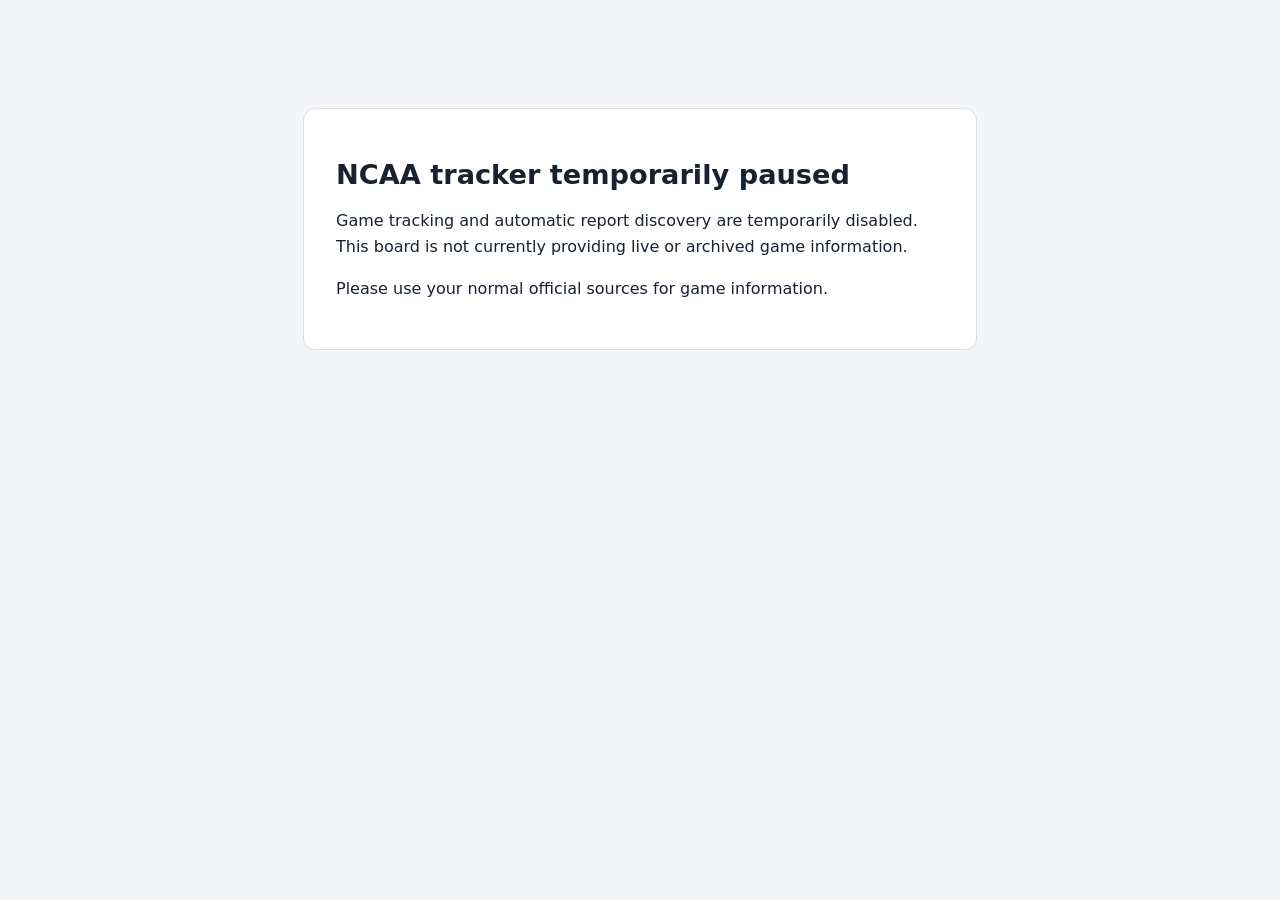
<file: paused/index.html>
<!doctype html>
<html lang="en"><head><meta charset="utf-8"><meta name="viewport" content="width=device-width, initial-scale=1"><title>NCAA tracker temporarily paused</title><style>body{font-family:system-ui,sans-serif;margin:0;background:#f4f5f7;color:#172132}main{max-width:38rem;margin:12vh auto;padding:2rem;background:white;border:1px solid #d8dde5;border-radius:12px}h1{font-size:1.7rem}p{line-height:1.6}</style></head><body><main><h1>NCAA tracker temporarily paused</h1><p>Game tracking and automatic report discovery are temporarily disabled. This board is not currently providing live or archived game information.</p><p>Please use your normal official sources for game information.</p></main></body></html>
</file>
